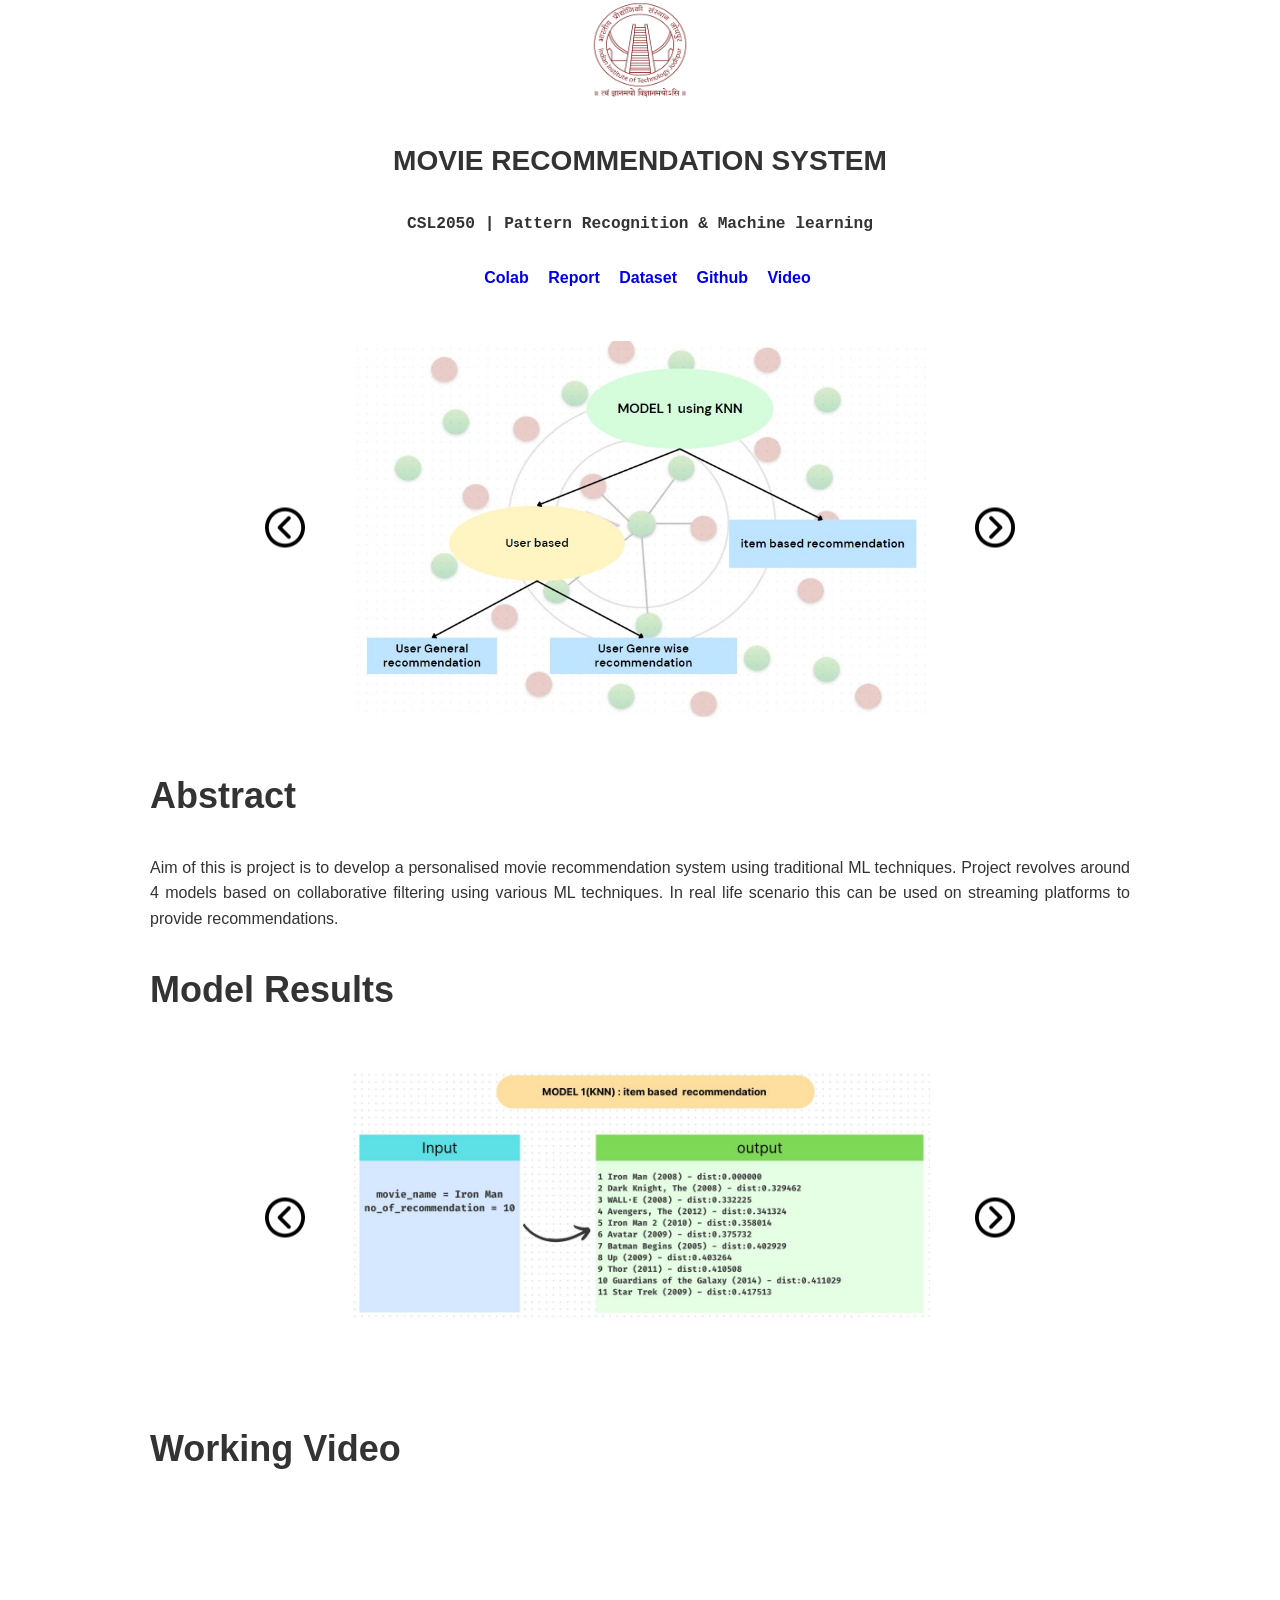
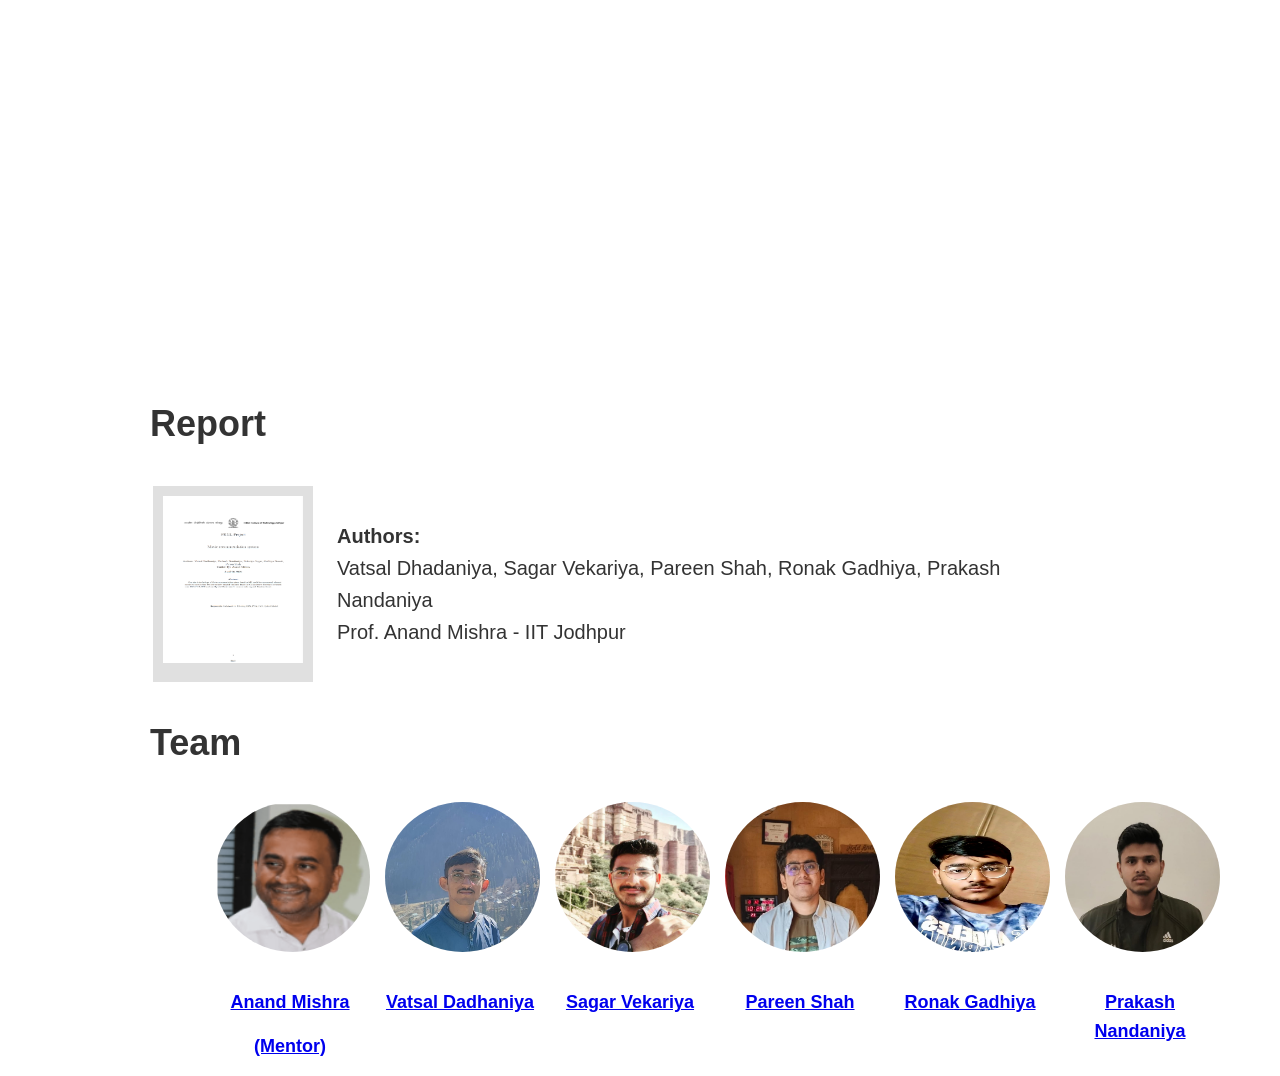
<file: index.html>
<!DOCTYPE html>
<html lang = en>
    <head>
        <meta charset="UTF-8">
        <meta name = "viewport" content="width=device-width, initial-scale=1.0">
        <title>Movie Recommendations</title>
        <link rel="stylesheet" href="styles.css">
    </head>

    <body>
        <section class="title">
            <img src="content/IIT J.png" alt="IITJ logo" width="100" height="100">
            <center><h3>MOVIE RECOMMENDATION SYSTEM</h3></center>
        </section> 
        <div class="sub-title">
            <center><h5>CSL2050 | Pattern Recognition & Machine learning</h5></center>
        </div>
        <center>
        <nav>
            <ul>
                <li><a href="https://colab.research.google.com/drive/18fddIYGaIH-b1ArjL4AFTrUmhFkAQTl5?usp=drive_link" target="_blank">Colab</a></li>
                <li><a href="https://drive.google.com/file/d/1V2u2WmXT4lisRexi_wVmQAsqB-ocil6K/view?usp=drivesdk" target="_blank">Report</a></li>
                <li><a href="https://github.com/Vatsal328/Movie-Recommendation-System/tree/main/Dataset" target="_blank">Dataset</a></li>
                <li><a href="https://github.com/Vatsal328/Movie-Recommendation-System" target="_blank">Github</a></li>
                <li><a href="https://youtu.be/fKpL8rkCFZE" target="_blank">Video</a></li>
            </ul>
       </nav>
       </center>

       <div class="carousel-wrapper">
       <div class="carousel-container">
            <div class="carousel-track">
                <div class="carousel-item">
                    <img src="content/knn_model.jpg" alt="Image 1">
                </div>
                <div class="carousel-item">
                    <img src="content/pca_model.jpg" alt="Image 2">
                </div>
                <div class="carousel-item">
                    <img src="content/svd_model.jpg" alt="Image 3">
                </div>
                <div class="carousel-item">
                    <img src="content/image_4.jpeg" alt="Image 4">
                </div>
            </div>
        </div>
          
        <button class="carousel-prev"><img src="content/left-arrow.png" alt="<-" width="50" height="50"></button>
        <button class="carousel-next"><img src="content/right-arrow.png" alt="->" width="50" height="50"></button>
        </div>
           
        <script src="script_1.js"></script>
        
        <section class="heading">
            <h1>Abstract</h1>
        </section>
        <section class="description">
            <p>Aim of this is project is to develop a personalised movie recommendation system using traditional ML techniques. Project revolves around 4 models based on collaborative filtering using various ML techniques. In real life scenario this can be used on streaming platforms to provide recommendations.</p>
        </section>

        <section class="heading">
            <h1>Model Results</h1>
        </section>
        <div class="model-wrapper">
            <div class="model-container">
                <div class="model-track">
                    <div class="model-item">
                        <img src="content/image_5.jpeg" alt="Image 1">
                    </div>
                    <div class="model-item">
                        <img src="content/image_6.jpeg" alt="Image 2">
                    </div>
                    <div class="model-item">
                        <img src="content/image_7.jpeg" alt="Image 3">
                    </div>
                    <div class="model-item">
                        <img src="content/image_8.jpeg" alt="Image 4">
                    </div>
                    <div class="model-item">
                        <img src="content/image_9.jpeg" alt="Image 5">
                    </div>
                    <div class="model-item">
                        <img src="content/image_10.jpeg" alt="Image 6">
                    </div>
                    <div class="model-item">
                        <img src="content/image_11.jpeg" alt="Image 7">
                    </div>
                    <div class="model-item">
                        <img src="content/image_12.jpeg" alt="Image 8">
                    </div>
                    <div class="model-item">
                        <img src="content/image_13.jpeg" alt="Image 9">
                    </div>
                    <div class="model-item">
                        <img src="content/image_14.jpeg" alt="Image 10">
                    </div>
                </div>
            </div>
            <button class="model-prev"><img src="content/left-arrow.png" alt="<-" width="50" height="50"></button>
            <button class="model-next"><img src="content/right-arrow.png" alt="->" width="50" height="50"></button>
        </div>

        <script src="script_2.js"></script>

        <section class="heading">
            <h1>Working Video</h1>
        </section>
        <section class="video-container">
            <iframe src="https://www.youtube.com/embed/fKpL8rkCFZE" title="YouTube video player" frameborder="0" allow="accelerometer; autoplay; clipboard-write; encrypted-media; gyroscope; picture-in-picture; web-share" referrerpolicy="strict-origin-when-cross-origin" allowfullscreen></iframe>
        </section>

        <section class="heading">
            <h1>Report</h1>
        </section>
        <div class="report">
            <table width="940" border="0">
                <tbody>
                    <tr>
                        <td height="100">
                        <a class="report_frontpage" href="https://drive.google.com/file/d/1V2u2WmXT4lisRexi_wVmQAsqB-ocil6K/view?usp=drivesdk" target="_blank"><img src="content/report_frontpage.png" alt="Report Img" width="140" height="167"></a>
                        </td>
                        <td width="750">
                            <p>
                                <b>Authors:</b><br>
                                Vatsal Dhadaniya, Sagar Vekariya, Pareen Shah, Ronak Gadhiya, Prakash Nandaniya<br>
                                Prof. Anand Mishra - IIT Jodhpur
                            </p>
                        </td>
                    </tr>

                </tbody>
            </table>
        </div>

        <section class="heading">
            <h1>Team</h1>
        <div class="team-container">
            <div class="team-member">
                <img src="content/mentor.png" alt="Team Mentor">
                <a href="https://www.linkedin.com/in/anand-mishra-0ab76421?utm_source=share&utm_campaign=share_via&utm_content=profile&utm_medium=android_app" target="_blank"><h2>Anand Mishra</h2><h2>(Mentor)</h2></a>
            </div>

            <div class="team-member">
                <img src="content/vatsal.jpeg" alt="Team Member 2">
                <a href="https://www.linkedin.com/in/vatsal-dadhaniya-315a47256/" target="_blank"><h2>Vatsal Dadhaniya</h2></a>
            </div>

            <div class="team-member">
                <img src="content/sagar.jpeg" alt="Team Member 3">
                <a href="https://www.linkedin.com/in/sagar-v-33063924a/" target="_blank"><h2>Sagar Vekariya</h2></a>
            </div>

            <div class="team-member">
                <img src="content/pareen.jpg" alt="Team Member 4">
                <a href="https://www.linkedin.com/in/pareen-shah-690a79259/" target="_blank"><h2>Pareen Shah</h2></a>
            </div>

            <div class="team-member">
                <img src="content/ronak.jpg" alt="Team Member 5">
                <a href="https://www.linkedin.com/in/ronak-gadhiya-498b9a250/" target="_blank"><h2>Ronak Gadhiya</h2></a>
            </div>

            <div class="team-member">
                <img src="content/prakash.jpeg" alt="Team Member 6">
                <a href="https://www.linkedin.com/in/prakash-nandaniya-47797b247/" target="_blank"><h2>Prakash Nandaniya</h2></a>
            </div>
        </div>
    </body>
</html>
</file>
<file: styles.css>
/* Reset default margin and padding */
body, html {
  margin: 0;
  padding: 0;
}

/* Global styles */
body {
  font-family: Calibri, sans-serif; /* Changed font family to Calibri */
  line-height: 1.6;
  background-color: #ffffff;
  color: #333;
}


button:hover {
  opacity: 0.8; /* Reduce opacity on hover */
  cursor: pointer; /* Change cursor to pointer on hover */
}


a:visited {
  color: blue; /* Same color as default */
}

.container {
  width: 80%;
  margin: auto;
  overflow: hidden;
}

.title {
  text-align: center;
  font-size: 150%;
}

.sub-title{
  text-align: center;
  font-family: monospace;
  font-size: 150%;
}

nav {
  float: center;
}

nav ul {
  list-style: none;
  padding: 0;
}

nav ul li {
  display: inline;
  margin-left: 15px;
}

nav ul li a {
  text-decoration: none;
  font-weight: bold;
}

.heading {
  font-size: 150%;
  margin-left: 150px;
}

.description {
  color: #333;
  text-align: justify;
  margin-left: 150px;
  margin-right: 150px;
}

.carousel-wrapper {
  position: relative;
  margin-left: 250px;
  margin-right: 250px;
}
.carousel-container {
  margin-left: 100px;
  margin-right: 100px;
  margin-top: 50px;
  margin-bottom: 50px;
  width: auto;
  overflow: hidden;
  position: relative;
}

.carousel-track {
  display: flex;
  transition: transform 0.5s ease;
}

.carousel-item {
  flex: 0 0 100%;
}

.carousel-item img {
  width: 100%;
  height: auto;
  display: flex;
}

.carousel-prev,
.carousel-next {
  margin: 0;
  padding: 0;
  border: none;
  background: none;
  position: absolute;
  top: 50%;
  transform: translateY(-50%);
  cursor: pointer; /* Corrected typo in cursor property */
}

.carousel-prev {
  left: 10px;
}

.carousel-next {
  right: 10px;
}

.model-wrapper {
  position: relative;
  margin-left: 250px;
  margin-right: 250px;
}
.model-container {
  margin-left: 100px;
  margin-right: 100px;
  margin-top: 50px;
  margin-bottom: 50px;
  width: auto;
  overflow: hidden;
  position: relative;
}

.model-track {
  display: flex;
  transition: transform 0.5s ease;
}

.model-item {
  flex: 0 0 100%;
}

.model-item img {
  width: 100%;
  height: auto;
  display: flex;
}

.model-prev,
.model-next {
  margin: 0;
  padding: 0;
  border: none;
  background: none;
  position: absolute;
  top: 50%;
  transform: translateY(-50%);
  cursor: pointer; /* Corrected typo in cursor property */
}

.model-prev {
  left: 10px;
}

.model-next {
  right: 10px;
}

.video-container {
  width: 800px;
  height: auto;
  max-width: 100%;
  margin: 0 auto;
  overflow: hidden;
  position: relative;
}

.video-container iframe{
  width: 800px;
  height: 450px;
}

.report{
  font-size: 125%;
  margin-left: 150px;
}

.team-container {
  display: flex;
  justify-content: center;
  flex-wrap: wrap;
  gap: 20px
}

.team-member {
  text-align: center;
  width: 150px;
}

.team-member img {
  width: 155px;
  height: 150px;
  margin-bottom: 10px;
  border-radius: 50%;
}

.team-member h2{
  font-size: 18px;
}
.report_frontpage{
  background-color: #e0e0e0; /* Set background color for the container */
      display: inline-block; /* Display the container as inline-block */
      padding: 10px; /* Add padding for spacing */
}
</file>
